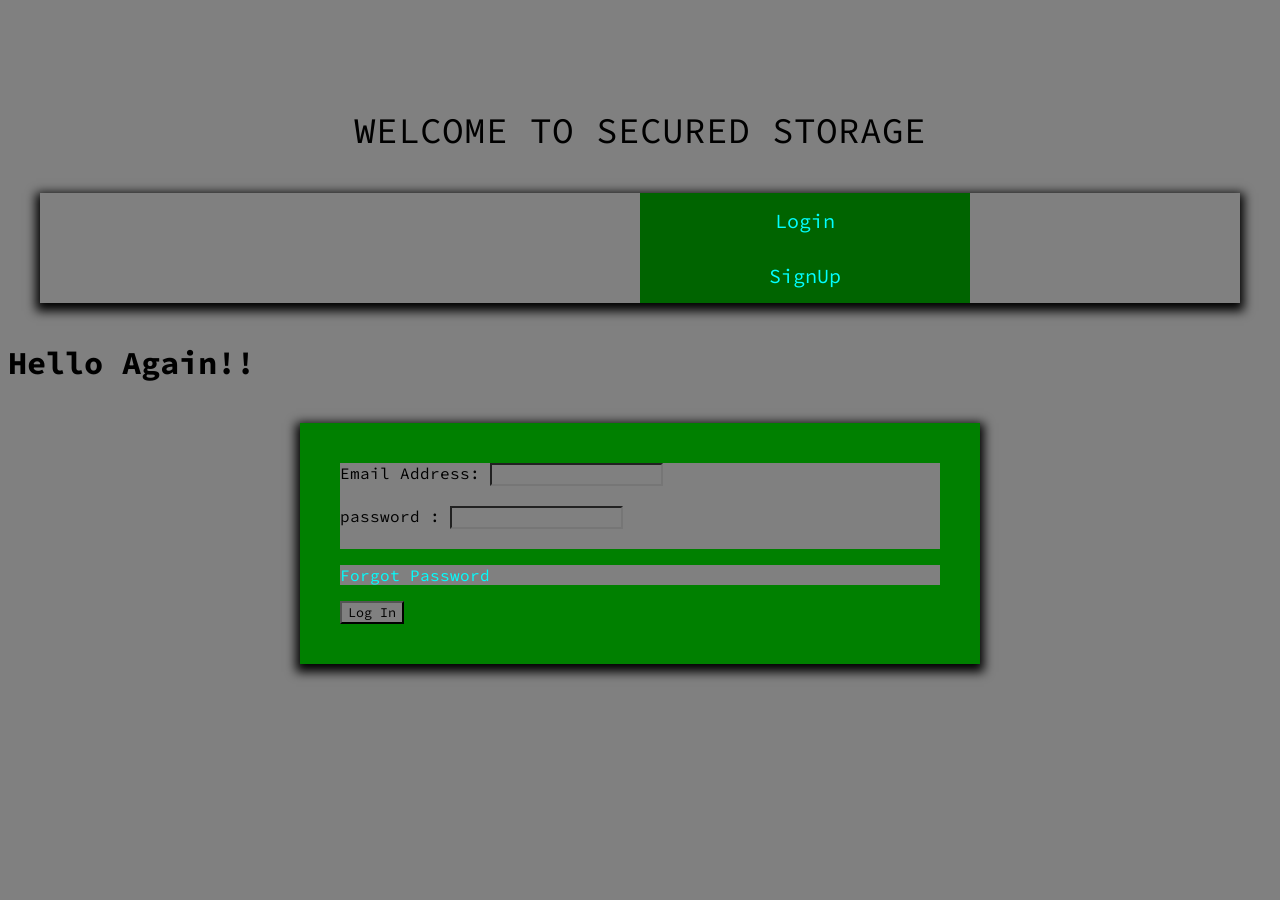
<file: securefilestorage/login.html>
<!DOCTYPE html>
<html lang="en">

<head>
  <meta charset="UTF-8" />
  <meta http-equiv="X-UA-Compatible" content="IE=edge" />
  <meta name="viewport" content="width=device-width, initial-scale=1.0" />
  <link rel="stylesheet" href="index.css" />
  <title>Secure File Storage</title>
</head>
<header>WELCOME TO SECURED STORAGE</header>

<body>
  <ul class="headerdivision">
    <li class="tab-active"><a href="login.html">Login</a></li>
    <li class="tab"><a href="register.html">SignUp</a></li>
  </ul>

  <div id="login">
    <h1>Hello Again!!</h1>

    <form action="/" method="post">

      <div class="fieldwrap">
        <label for="email">Email Address:</label>
        <input type="email" id="email" name="email" required autocomplete="off" /><br /><br />
      </div>

      <div class="fieldwrap">
        <lable for="password">password : </lable>
        <input type="password" id="password" name="password" required autocomplete="off" /><br /><br />
      </div>

      <p class="Forgotpass"><a href="#">Forgot Password</a></p>

      <button class="loginbutton">Log In</button>
    </form>

    </form>
  </div>


</body>

</html>
</file>
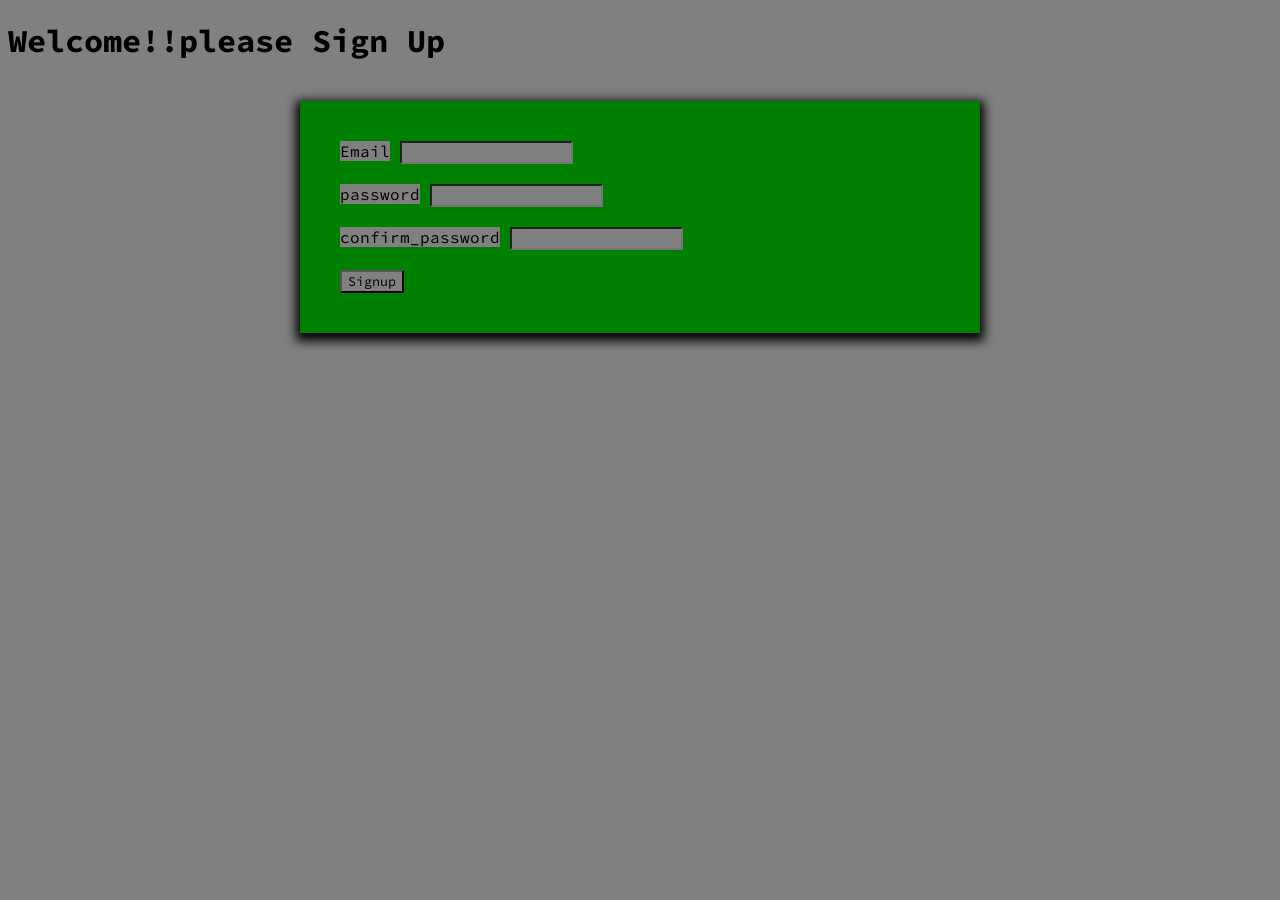
<file: securefilestorage/register.html>
<!DOCTYPE html>
<html lang="en">

<head>
    <meta charset="UTF-8" />
    <meta http-equiv="X-UA-Compatible" content="IE=edge" />
    <meta name="viewport" content="width=device-width, initial-scale=1.0" />
    <link rel="stylesheet" href="index.css" />
    <title>Secure File Storage</title>
</head>

<body>
<h1 id="signup">Welcome!!please Sign Up</h1>
    <form action="/" method="post">
        <label for="email">Email</label>
        <input type="email" id="email" name="email" autocomplete="off" required /><br /><br />
        <lable for="password">password</lable>
        <input type="password" id="password" name="password" /><br /><br />
        <lable for="confirm_password">confirm_password</lable>
        <input type="password" id="confirm_password" name="confirm_password" /><br /><br />
        <input type="submit" value="Signup" />
    </form>
</body>
</html>
</file>
<file: securefilestorage/index.css>
@import url('https://fonts.googleapis.com/css2?family=Source+Code+Pro:wght@700&display=swap');

html {
  overflow-y: scroll;
}

* {
  font-family: 'Source Code Pro', monospace;
  background-color: grey;
}

a {
  text-decoration: none;
  color: aqua;
  transition: 0.5s ease;
}

a:hover {
  color: blue;
}

form {
  background-color: green;
  padding: 40px;
  max-width: 600px;
  margin: 40px auto;
  border-radius: 0.5;
  box-shadow: 0 4px 10px 4px;
}

.headerdivision {
  list-style-type: none;
  padding-left: 600px;
  margin: 0 0 0 0;
  float: center;
  max-width: 600px;
  margin: 40px auto;
  border-radius: 0.5;
  box-shadow: 0 4px 10px 4px;
}

.headerdivision:after {
  content: "";
  display: table;
  clear: both;
}

li a {
  display: block;
  text-decoration: none;
  padding: 15px;
  background-color: darkgreen;
  color: aqua;
  font-size: 20px;
  float: left;
  width: 50%;
  text-align: center;
  cursor: pointer;
  transition: 0.5s ease;
}
li a:hover{
  background-color: yellow;
  color:magenta
}
.fieldwrap{
  color: black;
}
header{
  text-align: center;
  padding-top: 100px;
  font-size: 36px;
}
</file>
